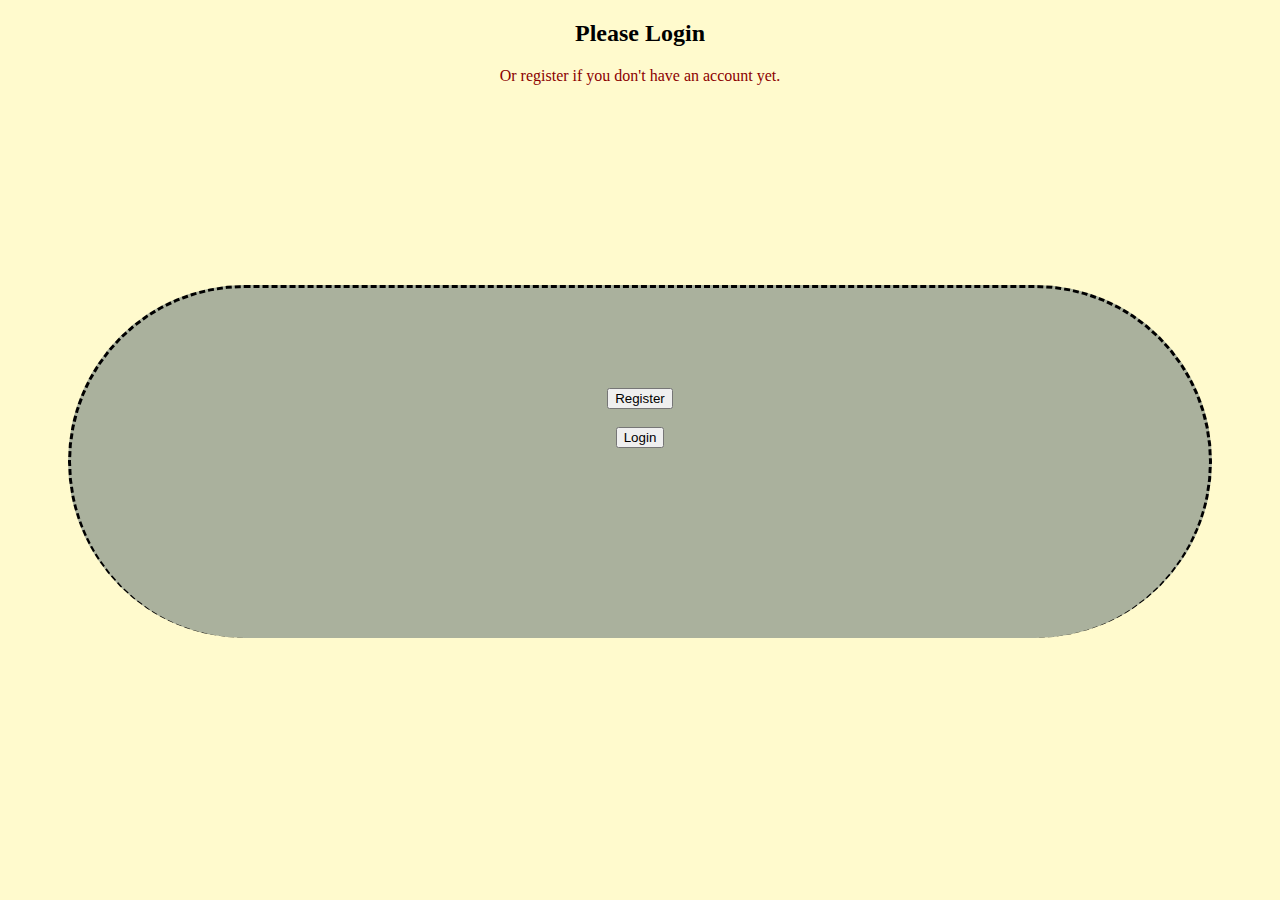
<file: index.html>
<!DOCTYPE html>
<html lang="en">
<head>
    <meta charset="UTF-8">
    <meta name="viewport" content="width=device-width, initial-scale=1.0">
    <title>Document</title>
    <link rel="stylesheet" href="mystyle.css">
</head>
<body>
    <h2>Please Login</h2>
    <p>Or register if you don't have an account yet.</p>
    <div class="Index">
    <form action="registration.html" method="get">
    <input type="submit" value="Register"> <br> 
    <br> 
    </form>
    <form action="login.html" method="get">
    <input type="submit" value="Login"> <br>
    </form>
</div>
</body>
</html>
</file>
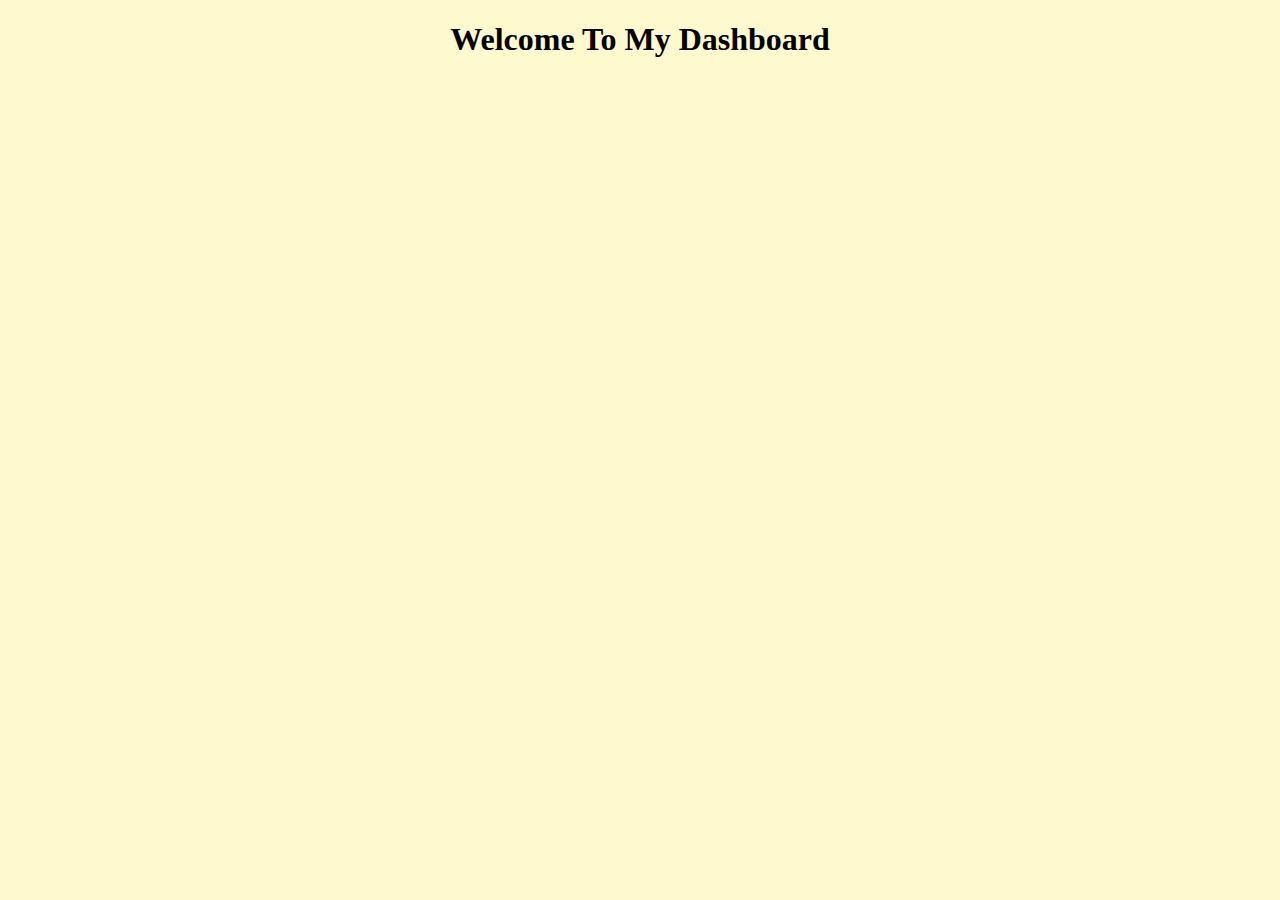
<file: Dashboard.html>
<!DOCTYPE html>
<html lang="en">
<head>
    <meta charset="UTF-8">
    <meta name="viewport" content="width=device-width, initial-scale=1.0">
    <title>Document</title>
    <link rel="stylesheet" href="mystyle.css">
</head>
<body>
    <div class="Dashboard">
    <h1> Welcome To My Dashboard</h1>
</div>
</body>
</html>
</file>
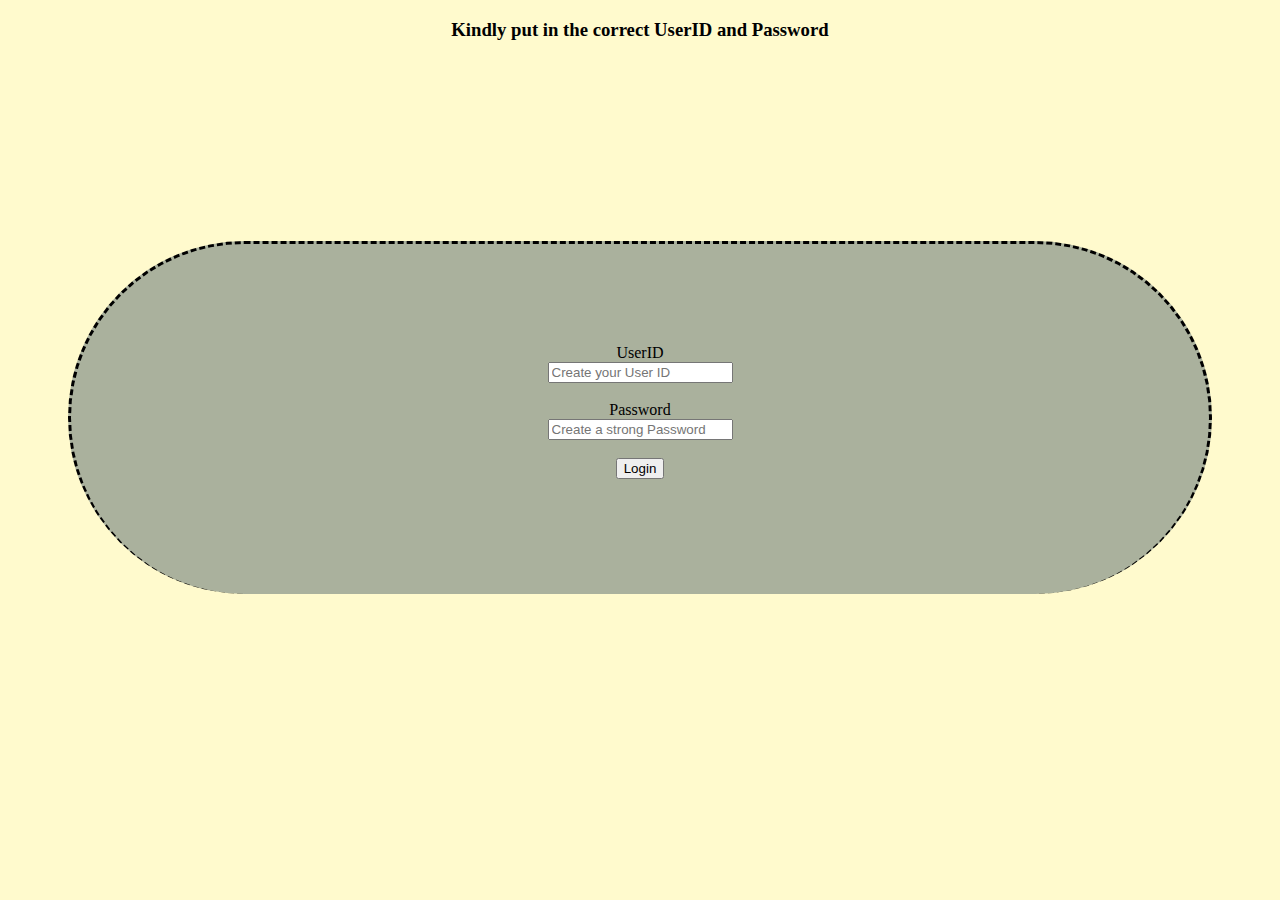
<file: login.html>
<!DOCTYPE html>
<html lang="en">
<head>
    <meta charset="UTF-8">
    <meta name="viewport" content="width=device-width, initial-scale=1.0">
    <title>Document</title>
    <link rel="stylesheet" href="mystyle.css">
</head>
<body>
    <h3>Kindly put in the correct UserID and Password</h3>
    <div class="Login">
<form action="Dashboard.html" method="get">
    <label for="UserID">UserID</label> <br>
    <input type="text" placeholder="Create your User ID"><br><br>
    <label for="password">Password</label> <br>
    <input type="text" placeholder="Create a strong Password"><br><br>
    <input type="submit" value="Login"> <br>
</form>
    </div>
</body>
</html>
</file>
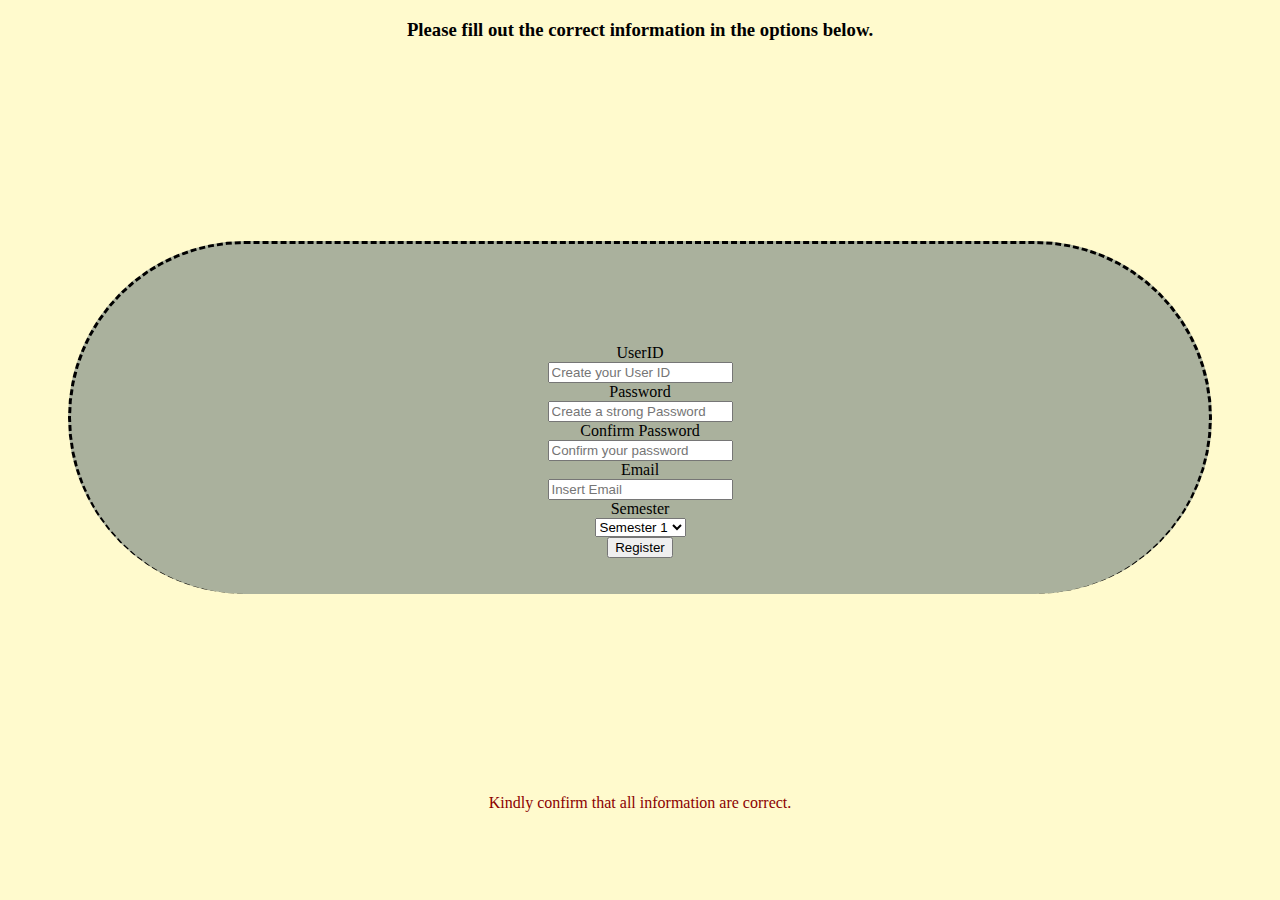
<file: registration.html>
<!DOCTYPE html>
<html lang="en">
<head>
    <meta charset="UTF-8">
    <meta name="viewport" content="width=device-width, initial-scale=1.0">
    <title>Document</title>
    <link rel="stylesheet" href="mystyle.css">
</head>
<body>
    <h3>Please fill out the correct information in the options below.</h3>
    <div class="Registration">
    <form action="login.html" method="post"> 
    <label for="UserID">UserID</label> <br>
    <input type="text" placeholder="Create your User ID"> <br>
    <label for="password">Password</label> <br>
    <input type="text" placeholder="Create a strong Password"> <br>
    <label for="confirm password">Confirm Password</label> <br>
    <input type="text" placeholder="Confirm your password"> <br>
    <label for="email"> Email</label><br>
    <input type="text" placeholder="Insert Email"> <br>
    <label for="Semester">Semester</label><br>
    <select name="" id="">
        <option value="1">Semester 1</option>
        <option value="2">Semester 2</option>
        <option value="3">Semester 3</option>
        <option value="4">Semester 4</option>
    </select><br>
    <input type="submit" value="Register"><br>
    </form>
</div>
<p>Kindly confirm that all information are correct.</p>
    
</body>
</html>
</file>
<file: mystyle.css>
*{
  border-sizing:border-box;
}

body{
  background-color: lemonchiffon;
}
.Index{
  border-style: dashed;
   border-radius: 200px;
   border-color: black;
   box-shadow: 50px;
   margin: 200px 60px;
   justify-content: center;
   border-bottom: 30px;
   text-align: center ;
   height: 250px ;
   padding-top: 100px;
  background-color: rgb(170, 177, 157);
}
.Login{
  border-style: dashed;
  border-radius: 200px;
  border-color: black;
  box-shadow: 50px;
  margin: 200px 60px;
  justify-content: center;
  border-bottom: 30px;
  text-align: center ;
  height: 250px ;
  padding-top: 100px;
 background-color: rgb(170, 177, 157);
}
.Registration{
  border-style: dashed;
  border-radius: 200px;
  border-color: black;
  box-shadow: 50px;
  margin: 200px 60px;
  justify-content: center;
  border-bottom: 30px;
  text-align: center ;
  height: 250px ;
  padding-top: 100px;
 background-color: rgb(170, 177, 157);
}
h1{
  text-align: center;
}
h3{
  align-items: center;
  justify-content: center;
 text-align: center;
}
h2{
  text-align: center;
}
p{
  text-align: center;
  color: darkred;
}
</file>
